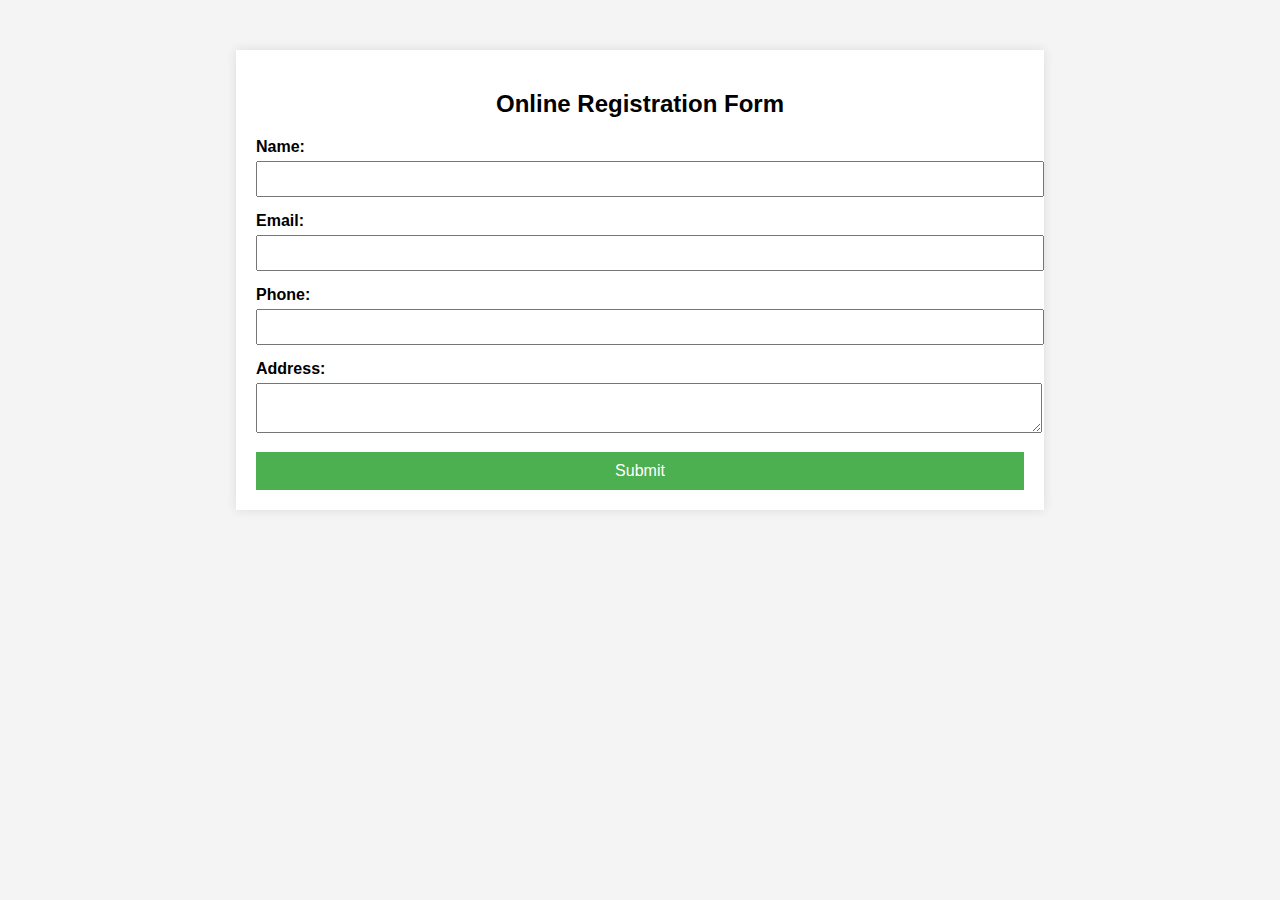
<file: index2.html>
<!DOCTYPE html> 
<html lang="en"> 
 
 
<head> 
 <meta charset="UTF-8"> 
 <meta name="viewport" content="width=device-width, initial-scale=1.0"> 
 <title>Online Registration Form</title> 
 <link rel="stylesheet" href="style2.css"> 
 <script src="https://code.jquery.com/jquery-3.6.0.min.js"></script> 
</head> 
<body> 
 <div class="container"> 
 <h2>Online Registration Form</h2> 
 <form id="registrationForm" action="process.php" method="POST"> 
 <div class="form-group"> 
 <label for="name">Name:</label> 
 <input type="text" id="name" name="name" required> 
 </div> 
 <div class="form-group"> 
 <label for="email">Email:</label> 
 <input type="email" id="email" name="email" required> 
 </div> 
 
 <div class="form-group"> 
 <label for="phone">Phone:</label> 
 <input type="text" id="phone" name="phone" required> 
 </div> 
 <div class="form-group"> 
 <label for="address">Address:</label> 
 <textarea id="address" name="address" required></textarea> 
 </div> 
 <button type="submit" id="submitBtn">Submit</button> 
 </form> 
 <div id="result" style="display: none;"> 
 <h3>Your Submitted Information:</h3> 
 <p>Name: <span id="resultName"></span></p> 
 <p>Email: <span id="resultEmail"></span></p> 
 <p>Phone: <span id="resultPhone"></span></p> 
 <p>Address: <span id="resultAddress"></span></p> 
 </div> 
 </div> 
<script src="script.js"></script> 
 
 
</body> 
</html>
</file>
<file: style2.css>
body { font-family: Arial, sans-serif; 
    background-color: #f4f4f4; margin: 0; 
    padding: 0; } .container { width: 60%; 
    margin: 50px auto; padding: 20px; 
    background-color: white; box-shadow: 0 
    0 10px rgba(0, 0, 0, 0.1); } 
    h2 { text-align: 
    center; 
    } 
    .form-group { margin: 15px 
    0; } label { font-weight: bold; 
    } input, textarea { 
    width: 100%; padding: 8px; 
    margin-top: 5px; font-size: 
    14px; } button { width: 
    100%; padding: 10px; 
     
    background-color: #4CAF50; 
    color: white; border: none; 
    font-size: 16px; 
     cursor: pointer; } 
    button:hover { 
    background-color: #45a049; } 
    #result { margin-top: 30px; 
    padding: 20px; 
    background-color: #e7f3e7; border: 
    1px solid #4CAF50; 
    } 
    Script.js 
    $(document).ready(function () { 
     $("#registrationForm").submit(function (event) { 
    event.preventDefault(); // Prevent form from submitting the traditional way 
     
     var formData = $(this).serialize(); // Serialize the form data 
     
     $.ajax({ url: "process.php", // Send data to 
     
     
    process.php type: "POST", data: 
    formData, success: function (response) { 
     // Show the result div with the submitted data 
    var resultData = JSON.parse(response); 
     $("#result").show(); 
     $("#resultName").text(resultData.name); 
     $("#resultEmail").text(resultData.email); 
     $("#resultPhone").text(resultData.phone); 
     $("#resultAddress").text(resultData.address); 
     } 
     }); 
     }); 
    });
</file>
